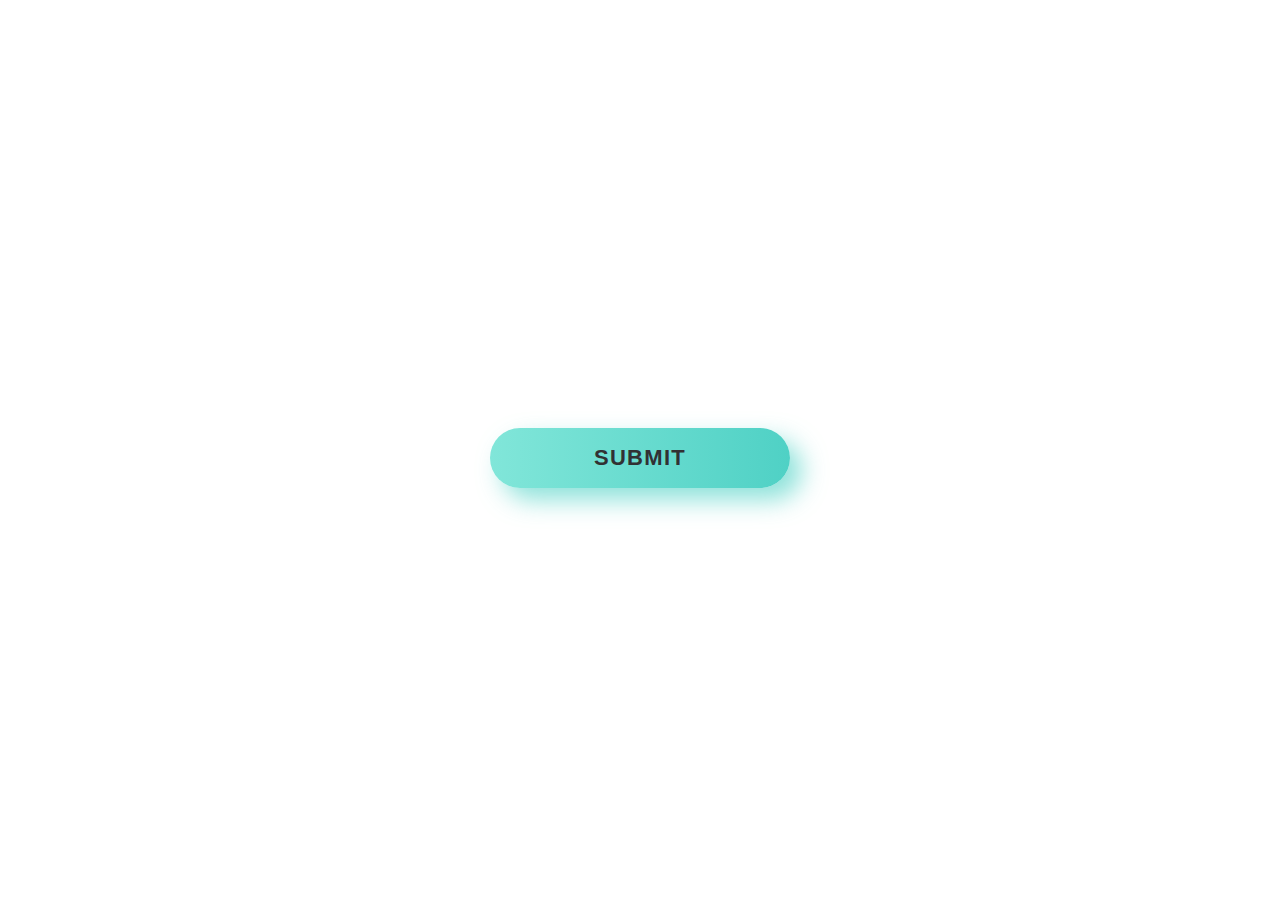
<file: button.html>
<!DOCTYPE html>
<html lang="en">
<head>
  <meta charset="UTF-8">
  <meta name="viewport" content="width=device-width, initial-scale=1.0">
  

  <title>Document</title>
  <style>
    html, body {
  height: 100%;
}

.wrap {
  height: 100%;
  display: flex;
  align-items: center;
  justify-content: center;
}

.button {
  min-width: 300px;
  min-height: 60px;
  display: inline-flex;
  font-family: 'Nunito', sans-serif;
  font-size: 22px;
  align-items: center;
  justify-content: center;
  text-transform: uppercase;
  text-align: center;
  letter-spacing: 1.3px;
  font-weight: 700;
  color: #313133;
  background: #4FD1C5;
background: linear-gradient(90deg, rgba(129,230,217,1) 0%, rgba(79,209,197,1) 100%);
  border: none;
  border-radius: 1000px;
  box-shadow: 12px 12px 24px rgba(79,209,197,.64);
  transition: all 0.3s ease-in-out 0s;
  cursor: pointer;
  outline: none;
  position: relative;
  padding: 10px;
  }

.button::before {
content: '';
  border-radius: 1000px;
  min-width: calc(300px + 12px);
  min-height: calc(60px + 12px);
  border: 6px solid #00FFCB;
  box-shadow: 0 0 60px rgba(0,255,203,.64);
  position: absolute;
  top: 50%;
  left: 50%;
  transform: translate(-50%, -50%);
  opacity: 0;
  transition: all .3s ease-in-out 0s;
}

.button:hover, 
.button:focus {
  color: #313133;
  transform: translateY(-6px);
}

.button:hover::before, 
.button:focus::before {
  opacity: 1;
}

.button::after {
  content: '';
  width: 30px; height: 30px;
  border-radius: 100%;
  border: 6px solid #00FFCB;
  position: absolute;
  z-index: -1;
  top: 50%;
  left: 50%;
  transform: translate(-50%, -50%);
  animation: ring 1.5s infinite;
}

.button:hover::after, 
.button:focus::after {
  animation: none;
  display: none;
}

@keyframes ring {
  0% {
    width: 30px;
    height: 30px;
    opacity: 1;
  }
  100% {
    width: 300px;
    height: 300px;
    opacity: 0;
  }
}
    
  </style>
</head>
<body>
  
  <div class="wrap">
    <button class="button">Submit</a>
  </div>
</body>

</html>
</file>
